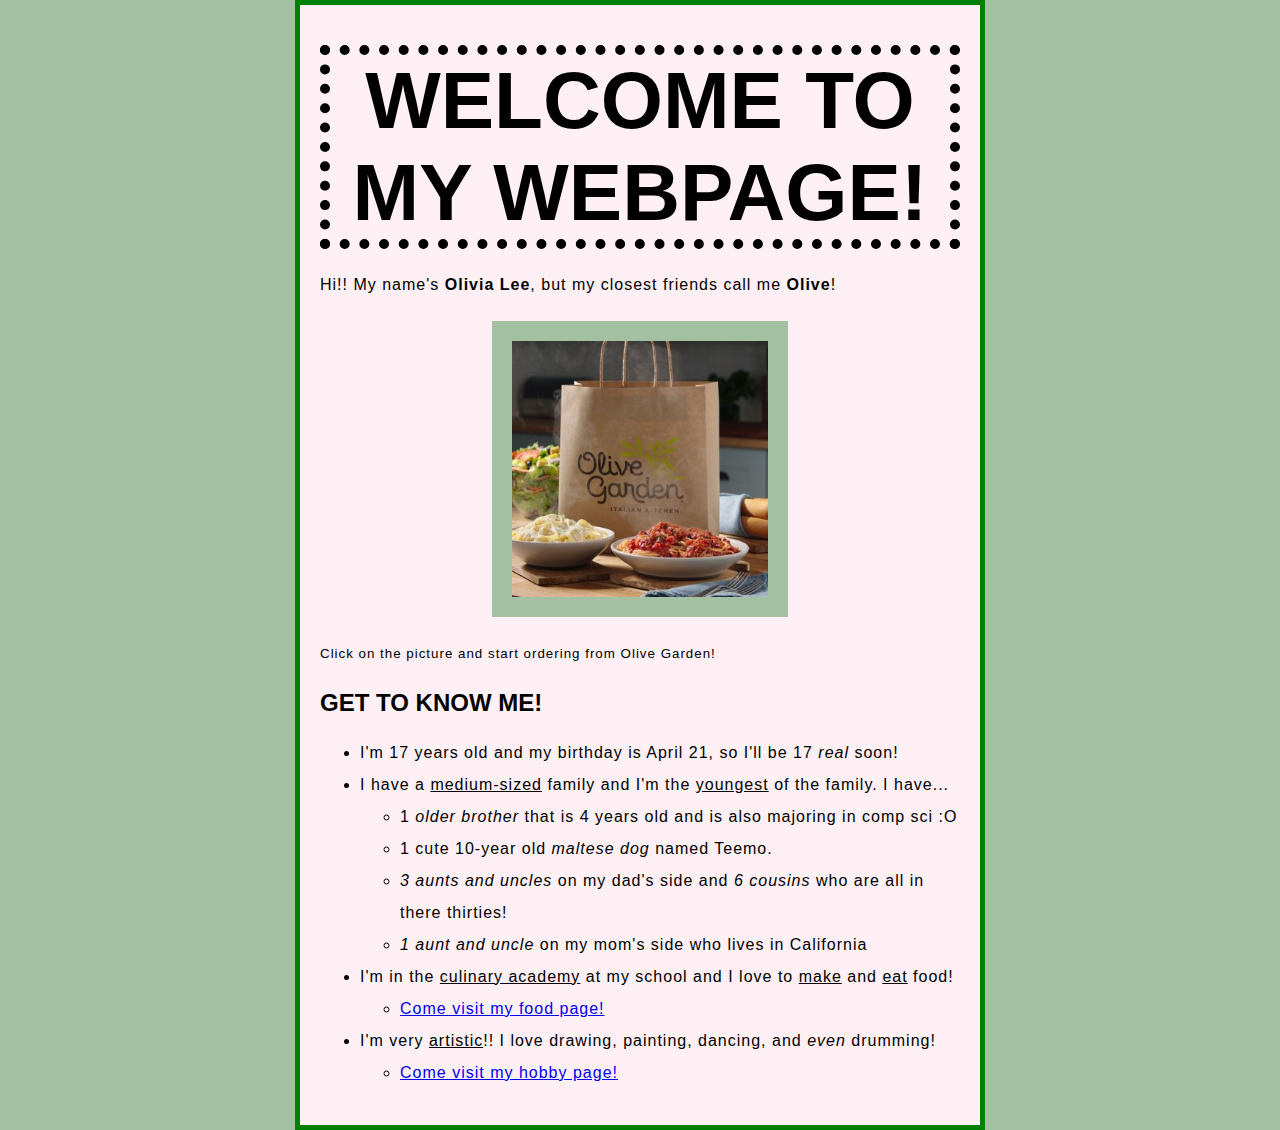
<file: index.html>
<!DOCTYPE html>
<html>

    <head>
        <meta charset="utf-8">
        <meta name="description" content="Our first page!">
        <title>Olive's Webpage</title>
        <link href = "styles/style.css" rel="stylesheet" type = "text/css">
 
    </head>

    <body>
        <h1>WELCOME TO MY WEBPAGE!</h1>
        <p>Hi!! My name's <strong>Olivia Lee</strong>, but my closest friends call me <strong>Olive</strong>!</p>
        <a href="https://www.olivegarden.com/home" title="Olive Garden page!"><img src="images/348s.jpg" height="250"
            alt="Olive Garden!"
            title="order some breadsticks~"></a><p><small>Click on the picture and start ordering from Olive Garden!</small></p>

        <h2>GET TO KNOW ME!</h2>
        <ul>
            <li>I'm 17 years old and my birthday is April 21, so I'll be 17 <em>real</em> soon!</li>
            <li>I have a <u>medium-sized</u> family and I'm the <u>youngest</u> of the family. I have...</li>
            <ul>
                <li>1 <em>older brother</em> that is 4 years old and is also majoring in comp sci :O</li>
                <li>1 cute 10-year old <em>maltese dog</em> named Teemo.</li>
                <li><em>3 aunts and uncles</em> on my dad's side and <em>6 cousins</em> who are all in there thirties!</li>
                <li><em>1 aunt and uncle</em> on my mom's side who lives in California</li>
            </ul>
            <li>I'm in the <u>culinary academy</u> at my school and I love to <u>make</u> and <u>eat</u> food!</li>
            <ul>
                <li><a href="myfoodpage.html" title="My other page!">Come visit my food page!</a></li>
            </ul>
            <li>I'm very <u>artistic</u>!! I love drawing, painting, dancing, and <em>even</em> drumming!</li>
            <ul>
                <li><a href="hobbiespage.html" title="My other page!">Come visit my hobby page!</a></li>

            </ul>
        </ul>

    </body>

</html>
</file>
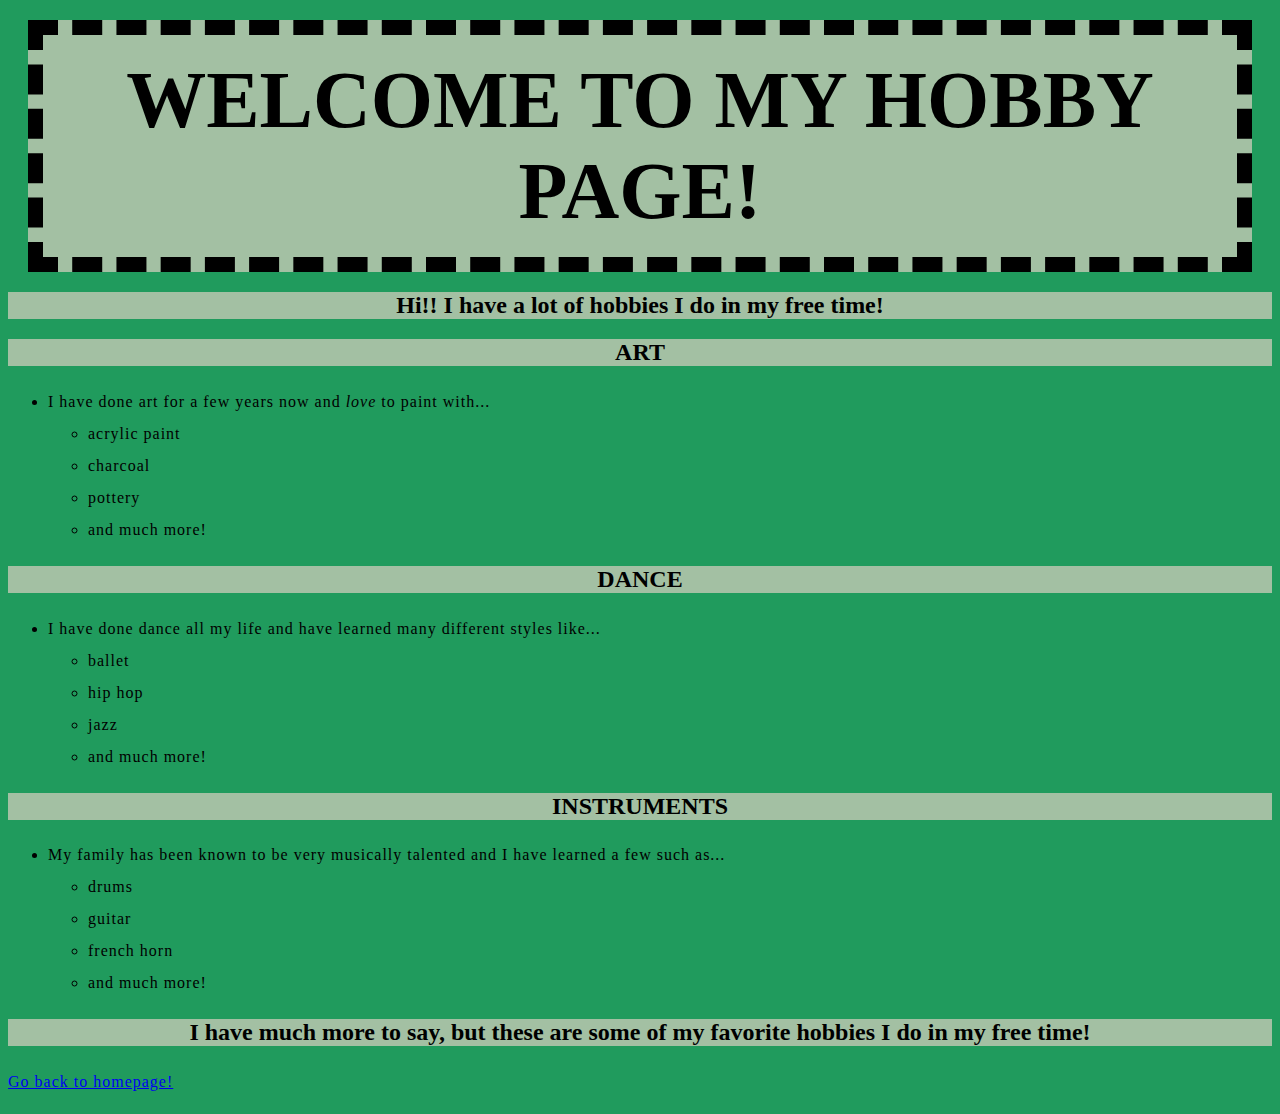
<file: hobbiespage.html>
<!DOCTYPE html>
<html>

    <head>
        <meta charset="utf-8">
        <meta name="description" content="Our first page!">
        <title>Olive's Hobby Page</title>
        <link href = "styles/style2.css" rel="stylesheet" type = "text/css">
 
    </head>

    <body>
        <h1>WELCOME TO MY HOBBY PAGE!</h1>
        <h2>Hi!! I have a <strong>lot</strong> of hobbies I do in my free time!</h2>
        <h2>ART</h2>

        <ul>
            <li>I have done art for a few years now and <em>love</em> to paint with... </li>
            <ul>
                <li>acrylic paint</li>
                <li>charcoal</li>
                <li>pottery</li>
                <li>and much more!</li>
            </ul>
        </ul>

        <h2>DANCE</h2>

        <ul>
            <li>I have done dance all my life and have learned many different styles like... </li>
            <ul>
                <li>ballet</li>
                <li>hip hop</li>
                <li>jazz</li>
                <li>and much more!</li>
            </ul>
        </ul>

        <h2>INSTRUMENTS</h2>

        <ul>
            <li>My family has been known to be very musically talented and I have learned a few such as... </li>
            <ul>
                <li>drums</li>
                <li>guitar</li>
                <li>french horn</li>
                <li>and much more!</li>
            </ul>
        </ul>

        <h2>I have much more to say, but these are some of my favorite hobbies I do in my free time!</h2>
        <p><a href="index.html">Go back to homepage!</a></p>


    </body>

</html>
</file>
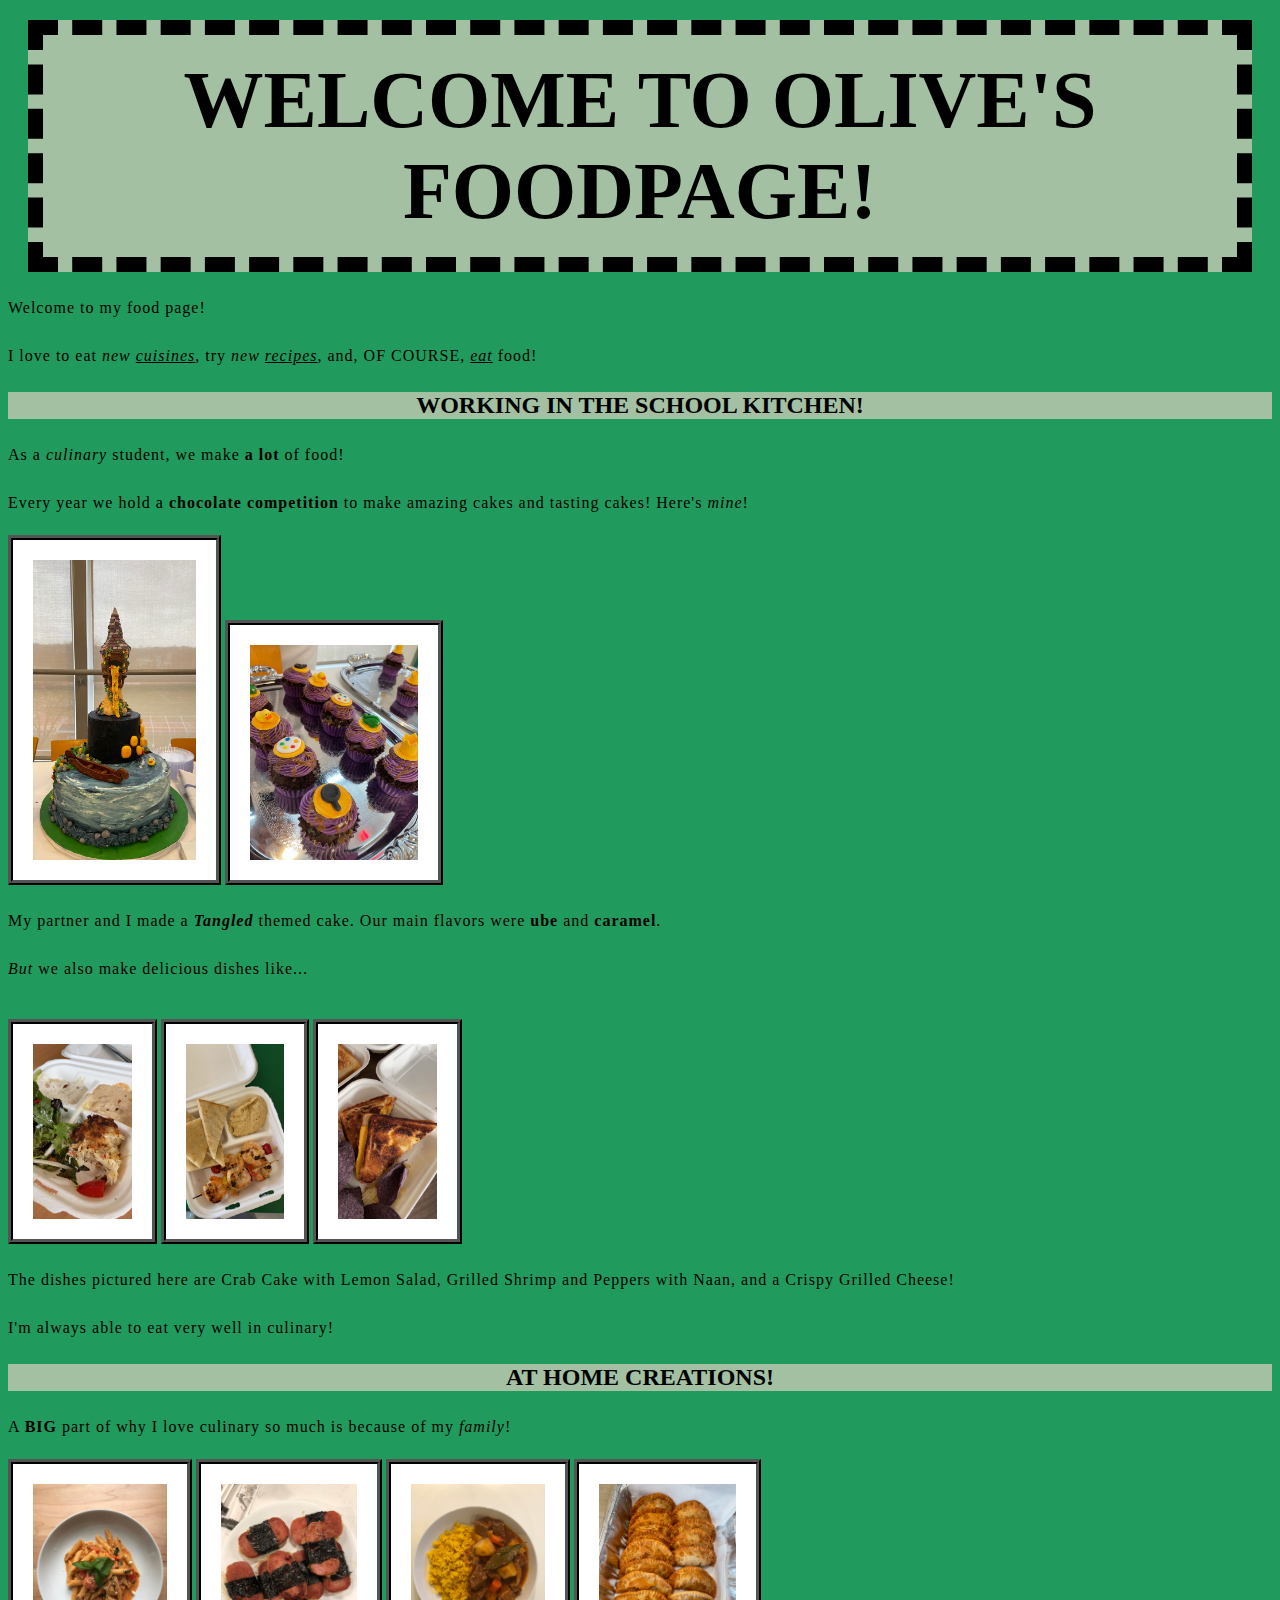
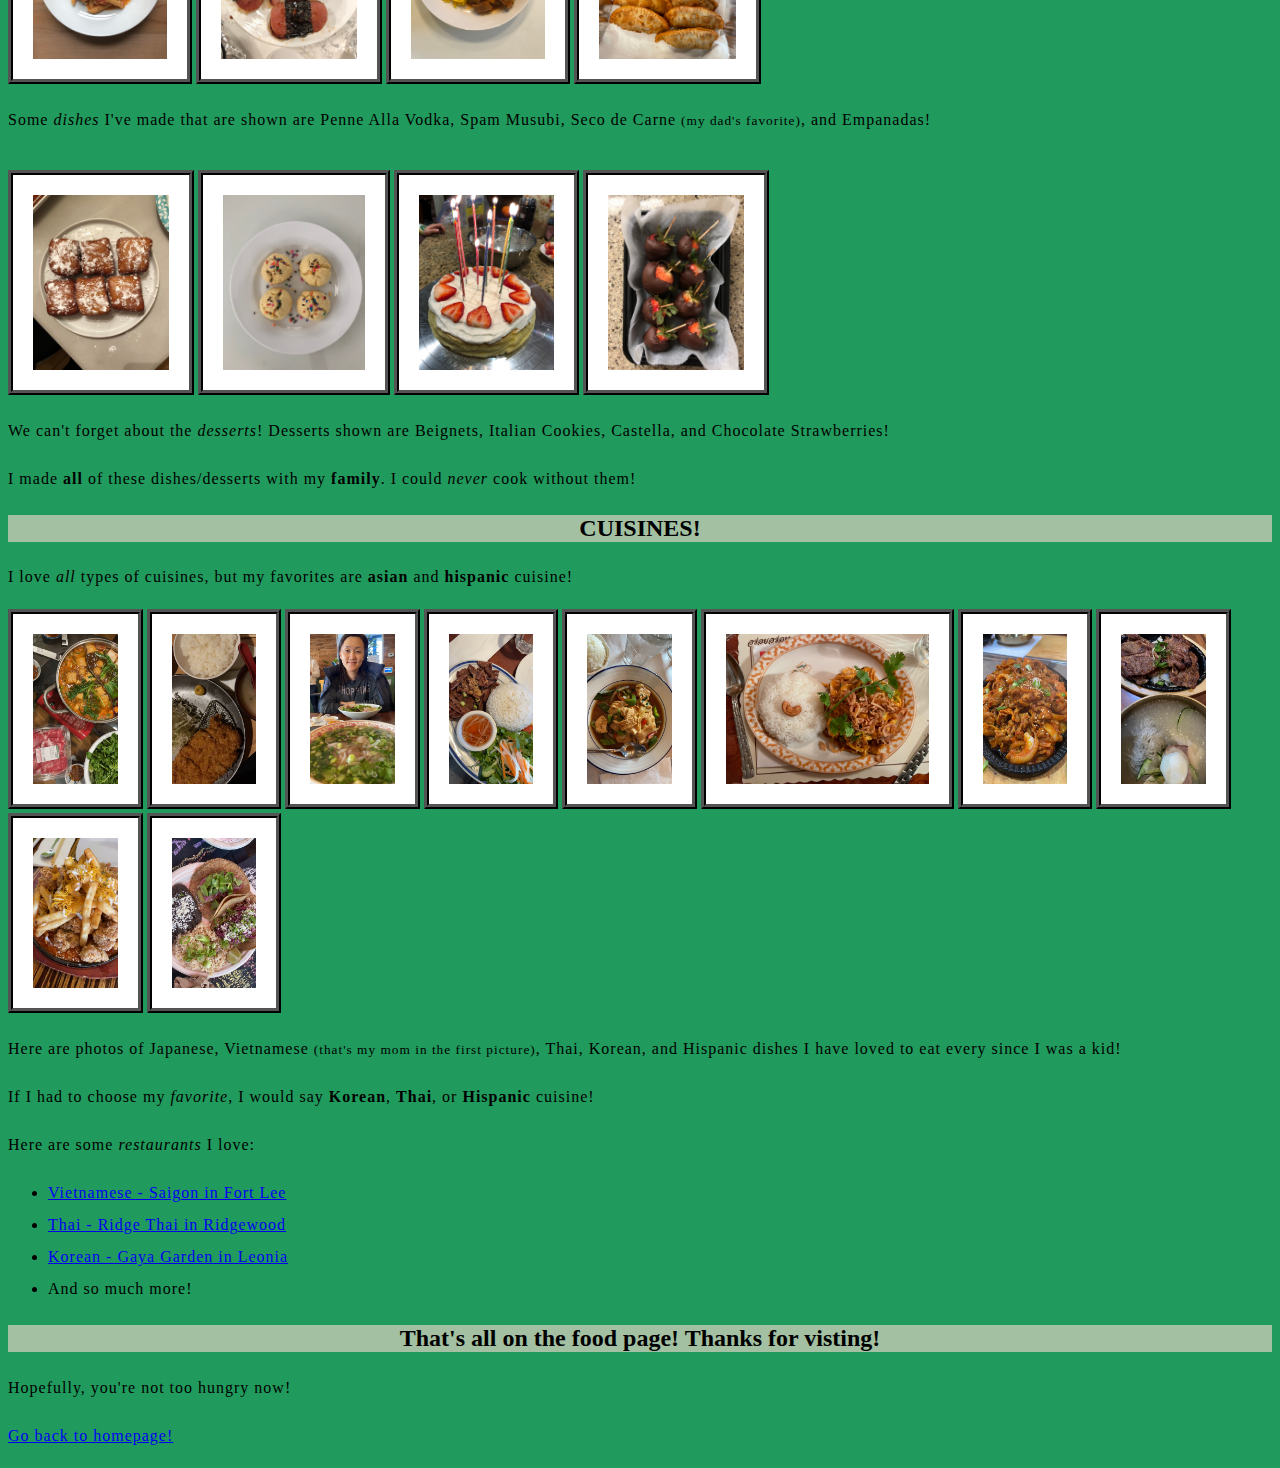
<file: myfoodpage.html>
<!DOCTYPE html>
<html lang="en">
    <head>
        <meta charset="UTF-8">
        <meta http-equiv="X-UA-Compatible" content="IE=edge">
        <meta name="viewport" content="width=device-width, initial-scale=1.0">
        <title>Olive's Foodpage</title>
        <link href = "styles/style2.css" rel="stylesheet" type = "text/css">

    </head>

    <body>
        <h1>WELCOME TO OLIVE'S FOODPAGE!</h1>
        <p>Welcome to my food page!</p>
        <p>I love to eat <em>new <u>cuisines</u></em>, try <em>new <u>recipes</u></em>, and, OF COURSE, <em><u>eat</u></em> food! </p>
        <h2>WORKING IN THE SCHOOL KITCHEN!</h2>
        <p>As a <em>culinary</em> student, we make <b>a lot</b> of food! </p>
        <p>Every year we hold a <b>chocolate competition</b> to make amazing cakes and tasting cakes! Here's <em>mine</em>!</p> 
        <img src="images/atschool/IMG_3757.jpg" height="300">
        <img src="images/atschool/IMG_3756.jpg" height="215">
        <p>My partner and I made a <b><em>Tangled</em></b> themed cake. Our main flavors were <b>ube</b> and <b>caramel</b>.</p>
        
        <p><em>But</em> we also make delicious dishes like...</p>
        <br><img src="images/atschool/IMG_3743.JPG" height="175">
        <img src="images/atschool/IMG_3744.JPG" height="175">
        <img src="images/atschool/IMG_3747.JPG" height="175">
        <p>The dishes pictured here are Crab Cake with Lemon Salad, Grilled Shrimp and Peppers with Naan, and a Crispy Grilled Cheese!</p>
        <p>I'm always able to eat </b>very well</b> in culinary!</p>
        



        <h2>AT HOME CREATIONS!</h2>
        <p>A <strong>BIG</strong> part of why I love culinary so much is because of my <em>family</em>!</p>
        <img src="images/athome/IMG_3750.jpg" height="175">
        <img src="images/athome/IMG_3751.jpg" height="175">
        <img src="images/hispanic/IMG_3761.jpg" height="175">
        <img src="images/hispanic/IMG_3749.jpg" height="175">
        <p>Some <em>dishes</em> I've made that are shown  are Penne Alla Vodka, Spam Musubi, Seco de Carne <small>(my dad's favorite)</small>, and Empanadas!</p>

        <br><img src="images/athome/IMG_3752.jpg" height="175">
        <img src="images/athome/IMG_3753.jpg" height="175">
        <img src="images/athome/IMG_3754.jpg" height="175">
        <img src="images/athome/IMG_3755.jpg" height="175">
        <p>We can't forget about the <em>desserts</em>! Desserts shown are Beignets, Italian Cookies, Castella, and Chocolate Strawberries!</p> 
        <p>I made <b>all</b> of these dishes/desserts with my <strong>family</strong>. I could <em>never</em> cook without them!</p>


        <h2>CUISINES!</h2>
        <p>I love <em>all</em> types of cuisines, but my favorites are <strong>asian</strong> and <strong>hispanic</strong> cuisine! </p>
        <img src="images/japanese/IMG_3725.JPG" height="150">
        <img src="images/japanese/IMG_3729.JPG" height="150">

        <img src="images/vietnamese/IMG_3726.JPG" height="150">
        <img src="images/vietnamese/IMG_3728.JPG" height="150">

        <img src="images/thai/IMG_3732.JPG" height="150">
        <img src="images/thai/IMG_3759.jpg" height="150">

        <img src="images/korean/IMG_3738.JPG" height="150">
        <img src="images/korean/IMG_3740.JPG" height="150">
        <img src="images/korean/IMG_3741.JPG" height="150">

        <img src="images/hispanic/IMG_3730.JPG" height="150">

        <p>Here are photos of Japanese, Vietnamese <small>(that's my mom in the first picture)</small>, Thai, Korean, and Hispanic dishes I have loved to eat every since I was a kid!</p>
        <p>If I had to choose my <em>favorite</em>, I would say <b>Korean</b>, <b>Thai</b>, or <b>Hispanic</b> cuisine!</p>
        <p>Here are some <em>restaurants</em> I love:</p>
        <ul>
            <li><a href="https://saigonkitchenfl.com/" title="My other page!">Vietnamese - Saigon in Fort Lee</a></li>
            <li><a href="http://www.ridgethai.com/" title="My other page!">Thai - Ridge Thai in Ridgewood</a></li>
            <li><a href="http://www.gayagarden.com/" title="My other page!">Korean - Gaya Garden in Leonia</a></li>
            <li>And so much more!</li>

        </ul>
        
        <h2>That's all on the food page! Thanks for visting! <small></small></h2>
        <p>Hopefully, you're not too hungry now!</p>
        <p><a href="index.html">Go back to homepage!</a></p>
    </body>
</html>
</file>
<file: styles/style.css>
html {     /* anything in here applies to everything */
    background-color: rgb(163, 192, 163); /* rgb(50, 50, 236) for blue */
}
body {
    font-family:'Gill Sans', 'Gill Sans MT', Calibri, 'Trebuchet MS', sans-serif;

    background-color:lavenderblush; /* #db9915 for orange*/
    width: 50vw;
    height: auto;
    /* text-align:center centers the font --> 600 px */
    margin: auto;
    border: 5px solid green;
    padding: 20px 20px 20px 20px;


}

img {
    /* display: none; */
    /* still there just not visible */
    display: block;
    width: 20vw;
    height: 20vw;
    margin: 20px auto; /* auto is auto */
    padding:20px 20px 20px 20px;
    background-color: rgb(163, 192, 163);
}

h1 {
    font-family:'Gill Sans', 'Gill Sans MT', Calibri, 'Trebuchet MS', sans-serif;
    margin: 20px 0;
    border: 10px dotted black;
    font-size:80px;
    text-align:center;
    /* this font family overrides the font family in html */
}
p, li {
    font-family:'Gill Sans', 'Gill Sans MT', Calibri, 'Trebuchet MS', sans-serif;

    /* display: inline; makes smoosh */
    font-size: 24 px;
    line-height:2;
    letter-spacing:1px;
}

p:hover,li:hover {
    transform: scale(1.2);
}
</file>
<file: styles/style2.css>
html {
    font-family: 'Gill Sans', 'Cherry Bomb One';    
    background-color: rgb(32, 155, 93); /* rgb(50, 50, 236) for blue */

}
img {
    /* display: none; */
    /* still there just not visible */
    /* auto is auto */
    padding:20px 20px 20px 20px;
    border: 40px brown;
    background-color: white; /* rgb(50, 50, 236) for blue */
    border: 5px ridge black;

}
h1 {
    font-family: 'Gill Sans', 'Cherry Bomb One';    
    margin: 20px 20px;
    border: 15px dashed black;
    font-size:80px;
    text-align:center;
    background-color: rgb(163, 192, 163);    padding:20px 20px 20px 20px;

    /* this font family overrides the font family in html */
}
p, li {
    font-family: 'Gill Sans', 'Cherry Bomb One';
    /* display: inline; makes smoosh */
    font-size: 24 px;
    line-height:2;
    letter-spacing:1px;
}
h2 {
    background-color: rgb(163, 192, 163);
    text-align: center;

}
h2:hover {
    transform: scale(1.2);
}
</file>
